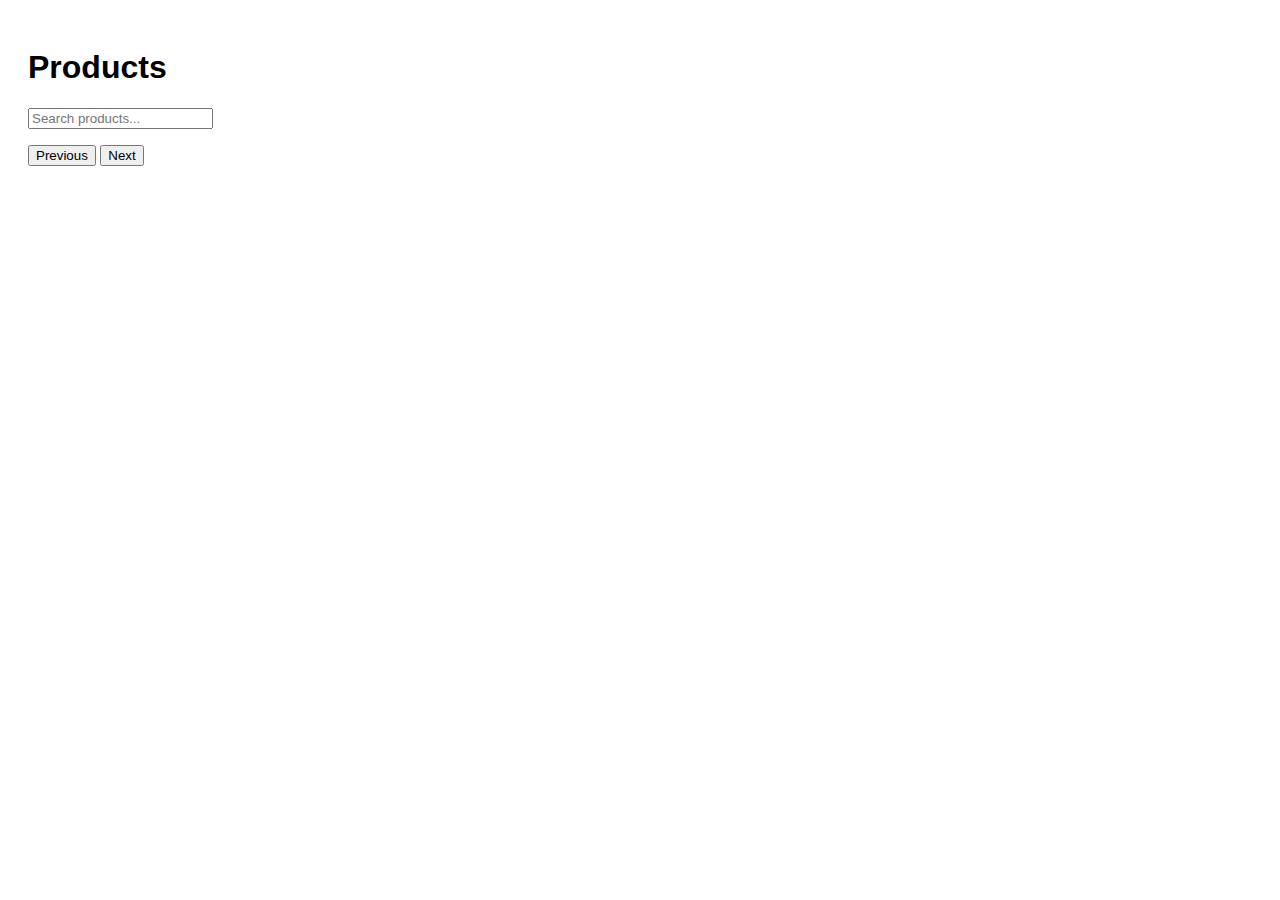
<file: Frontend/index.html>
<!DOCTYPE html>
<html lang="en">
<head>
    <meta charset="UTF-8">
    <title>Shop</title>
    <link rel="stylesheet" href="style.css">
</head>
<body>
    <h1>Products</h1>

    <!-- Champ de recherche -->
    <input type="text" id="searchInput" placeholder="Search products..." />

    <!-- Liste des produits -->
    <ul id="products"></ul>

    <!-- Pagination -->
    <div id="pagination">
        <button id="prevBtn">Previous</button>
        <span id="pageInfo"></span>
        <button id="nextBtn">Next</button>
    </div>

    <script src="app.js"></script>
</body>
</html>
</file>
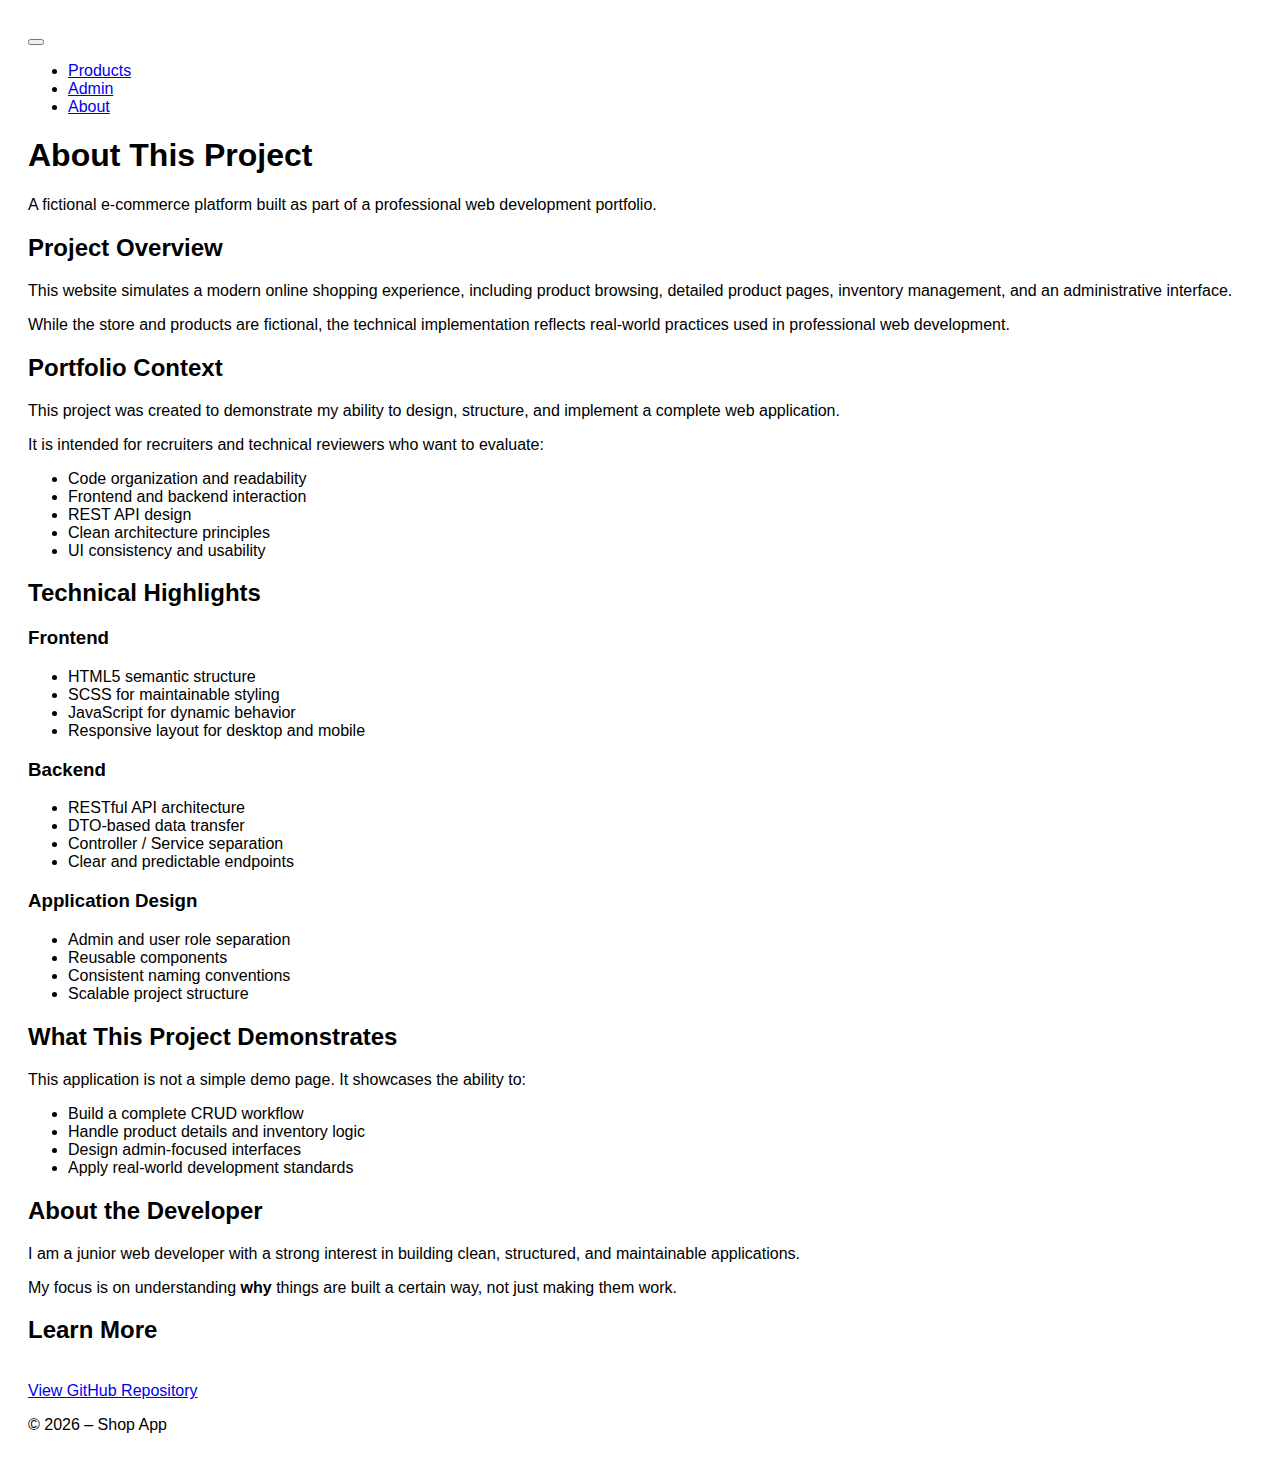
<file: Frontend/about.html>
<!DOCTYPE html>
<html lang="en">
<head>
    <meta charset="UTF-8">
    <title>Shop</title>
    <link href="https://cdn.jsdelivr.net/npm/bootstrap@5.3.8/dist/css/bootstrap.min.css" rel="stylesheet" integrity="sha384-sRIl4kxILFvY47J16cr9ZwB07vP4J8+LH7qKQnuqkuIAvNWLzeN8tE5YBujZqJLB" crossorigin="anonymous">
    <link rel="stylesheet" href="css/style.css">
</head>
<body>
    <div id="header"></div>

    <main>
        <div class="container">
            <section>
                <h1>About This Project</h1>
                <p>
                    A fictional e-commerce platform built as part of a professional web development portfolio.
                </p>
            </section>

            <section>
                <h2>Project Overview</h2>
                <p>
                    This website simulates a modern online shopping experience, including product browsing,
                    detailed product pages, inventory management, and an administrative interface.
                </p>
                <p>
                    While the store and products are fictional, the technical implementation reflects
                    real-world practices used in professional web development.
                </p>
            </section>

            <section>
                <h2>Portfolio Context</h2>
                <p>
                    This project was created to demonstrate my ability to design, structure, and implement
                    a complete web application.
                </p>
                <p>
                    It is intended for recruiters and technical reviewers who want to evaluate:
                </p>
                <ul>
                    <li>Code organization and readability</li>
                    <li>Frontend and backend interaction</li>
                    <li>REST API design</li>
                    <li>Clean architecture principles</li>
                    <li>UI consistency and usability</li>
                </ul>
            </section>

            <section>
                <h2>Technical Highlights</h2>

                <div class="row">
                    <div class="column">
                        <h3>Frontend</h3>
                        <ul>
                            <li>HTML5 semantic structure</li>
                            <li>SCSS for maintainable styling</li>
                            <li>JavaScript for dynamic behavior</li>
                            <li>Responsive layout for desktop and mobile</li>
                        </ul>
                    </div>

                    <div class="column">
                        <h3>Backend</h3>
                        <ul>
                            <li>RESTful API architecture</li>
                            <li>DTO-based data transfer</li>
                            <li>Controller / Service separation</li>
                            <li>Clear and predictable endpoints</li>
                        </ul>
                    </div>

                    <div class="column">
                        <h3>Application Design</h3>
                        <ul>
                            <li>Admin and user role separation</li>
                            <li>Reusable components</li>
                            <li>Consistent naming conventions</li>
                            <li>Scalable project structure</li>
                        </ul>
                    </div>
                </div>
            </section>

            <section>
                <h2>What This Project Demonstrates</h2>
                <p>
                    This application is not a simple demo page. It showcases the ability to:
                </p>
                <ul>
                    <li>Build a complete CRUD workflow</li>
                    <li>Handle product details and inventory logic</li>
                    <li>Design admin-focused interfaces</li>
                    <li>Apply real-world development standards</li>
                </ul>
            </section>

            <section>
                <h2>About the Developer</h2>
                <p>
                    I am a junior web developer with a strong interest in building clean, structured,
                    and maintainable applications.
                </p>
                <p>
                    My focus is on understanding <strong>why</strong> things are built a certain way,
                    not just making them work.
                </p>
            </section>

            <section>
                <h2>Learn More</h2>
                <br>
                <div>
                    <a href="https://github.com/BryanBD16/shop-app" class="btn btn-orange" target="_blank" rel="noopener noreferrer">View GitHub Repository</a>
                </div>
            </section>

        </div>
    </main>

    <div id="footer"></div>

    <!-- Scripts -->
    <script src="js/layout.js"></script>
    <script src="https://cdn.jsdelivr.net/npm/bootstrap@5.3.8/dist/js/bootstrap.bundle.min.js" integrity="sha384-FKyoEForCGlyvwx9Hj09JcYn3nv7wiPVlz7YYwJrWVcXK/BmnVDxM+D2scQbITxI" crossorigin="anonymous"></script>
  </body>
</body>
</html>
</file>
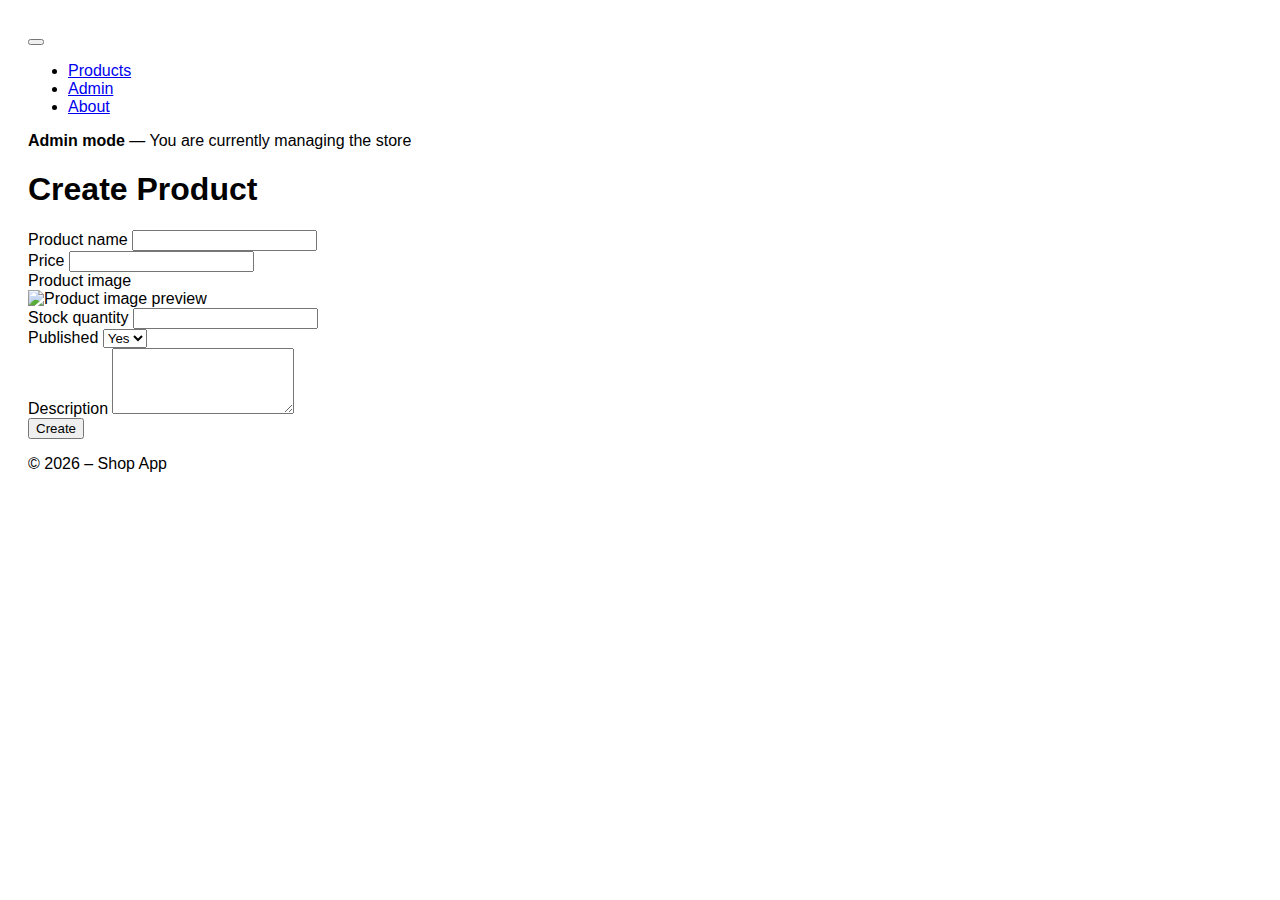
<file: Frontend/admin-product-create.html>
<!DOCTYPE html>
<html lang="en">
<head>
    <meta charset="UTF-8">
    <title>Shop</title>
    <link href="https://cdn.jsdelivr.net/npm/bootstrap@5.3.8/dist/css/bootstrap.min.css" rel="stylesheet" integrity="sha384-sRIl4kxILFvY47J16cr9ZwB07vP4J8+LH7qKQnuqkuIAvNWLzeN8tE5YBujZqJLB" crossorigin="anonymous">
    <link rel="stylesheet" href="css/style.css">
</head>
<body>
    <div id="header"></div>

    <div class="app-banner">
        <div class="container">
            <strong>Admin mode</strong> — You are currently managing the store
        </div>
    </div>

    <main class="main-content my-5">
        <div id="product-detail" class="row justify-content-center">
            <div class="col-12 col-md-6">
                <h1 class="text-center mb-4">Create Product</h1>

                <form id="createProductForm">
                    <div class="mb-3">
                        <label class="form-label">Product name</label>
                        <input id="productName" type="text" class="form-control" required>
                    </div>

                    <div class="mb-3">
                        <label class="form-label">Price</label>
                        <input id="productPrice" type="number" step="0.01" class="form-control" required>
                    </div>

                    <div class="mb-3">
                        <label class="form-label">Product image</label>

                        <!-- Image preview -->
                        <div class="text-center mb-2">
                            <img
                                id="productImagePreview"
                                class="img-fluid rounded"
                                style="max-height: 200px;"
                                alt="Product image preview"
                            >
                        </div>

                        <!-- Image gallery -->
                        <div id="imageGallery" class="d-flex flex-wrap gap-2 mb-2"></div>

                        <!-- Selected image path -->
                        <input type="hidden" id="productImagePath">
                    </div>

                    <div class="mb-3">
                        <label class="form-label">Stock quantity</label>
                        <input id="productStock" type="number" class="form-control" required>
                    </div>

                    <div class="mb-3">
                        <label class="form-label">Published</label>
                        <select id="productIsPublished" class="form-select">
                            <option value="true">Yes</option>
                            <option value="false">No</option>
                        </select>
                    </div>

                    <div class="mb-4">
                        <label class="form-label">Description</label>
                        <textarea id="productDescription" class="form-control" rows="4"></textarea>
                    </div>

                    <div class="d-flex justify-content-center gap-2">
                        <button type="submit" class="btn btn-orange">Create</button>
                    </div>
                </form>
            </div>
        </div>
    </main>

    <div id="footer"></div>

    <!-- Scripts -->
    <script src="js/layout.js"></script>
    <script src="js/admin-product-create.js"></script>
    <script src="https://cdn.jsdelivr.net/npm/bootstrap@5.3.8/dist/js/bootstrap.bundle.min.js" integrity="sha384-FKyoEForCGlyvwx9Hj09JcYn3nv7wiPVlz7YYwJrWVcXK/BmnVDxM+D2scQbITxI" crossorigin="anonymous"></script>
</body>
</html>
</file>
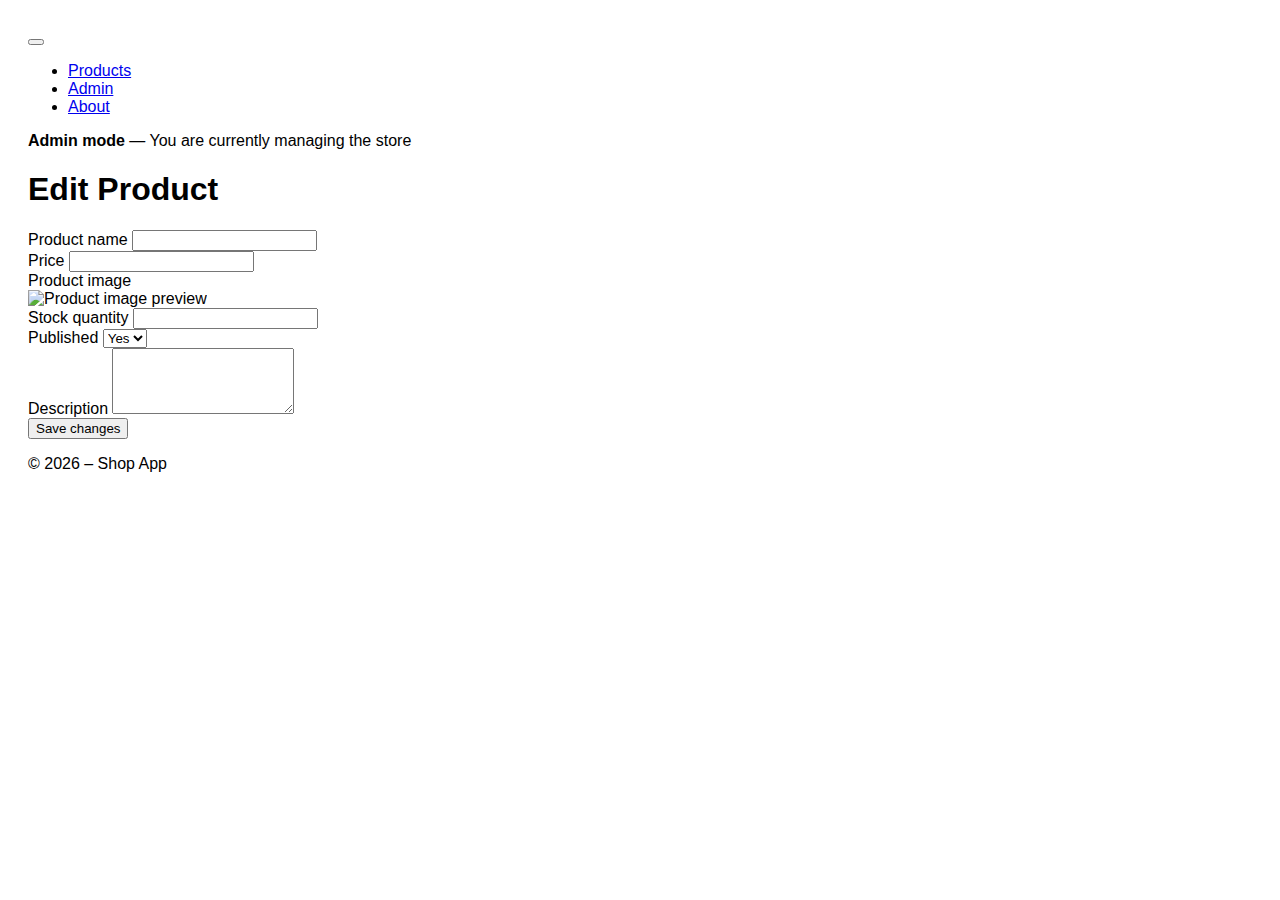
<file: Frontend/admin-product-edit.html>
<!DOCTYPE html>
<html lang="en">
<head>
    <meta charset="UTF-8">
    <title>Shop</title>
    <link href="https://cdn.jsdelivr.net/npm/bootstrap@5.3.8/dist/css/bootstrap.min.css" rel="stylesheet" integrity="sha384-sRIl4kxILFvY47J16cr9ZwB07vP4J8+LH7qKQnuqkuIAvNWLzeN8tE5YBujZqJLB" crossorigin="anonymous">
    <link rel="stylesheet" href="css/style.css">
</head>
<body>
    <div id="header"></div>

    <div class="app-banner">
        <div class="container">
            <strong>Admin mode</strong> — You are currently managing the store
        </div>
    </div>

    <main class="main-content my-5">
        <div id="product-detail" class="row justify-content-center">
            <div class="col-12 col-md-6">
                <h1 class="text-center mb-4">Edit Product</h1>

                <form id="editProductForm">
                    <div class="mb-3">
                        <label class="form-label">Product name</label>
                        <input id="productName" type="text" class="form-control" required>
                    </div>

                    <div class="mb-3">
                        <label class="form-label">Price</label>
                        <input id="productPrice" type="number" step="0.01" class="form-control" required>
                    </div>

                    <div class="mb-3">
                        <label class="form-label">Product image</label>

                        <!-- Image preview -->
                        <div class="text-center mb-2">
                            <img
                                id="productImagePreview"
                                class="img-fluid rounded"
                                style="max-height: 200px;"
                                alt="Product image preview"
                            >
                        </div>

                        <!-- Image gallery -->
                        <div id="imageGallery" class="d-flex flex-wrap gap-2 mb-2"></div>

                        <!-- Selected image path -->
                        <input type="hidden" id="productImagePath">
                    </div>

                    <div class="mb-3">
                        <label class="form-label">Stock quantity</label>
                        <input id="productStock" type="number" class="form-control" required>
                    </div>

                    <div class="mb-3">
                        <label class="form-label">Published</label>
                        <select id="productIsPublished" class="form-select">
                            <option value="true">Yes</option>
                            <option value="false">No</option>
                        </select>
                    </div>

                    <div class="mb-4">
                        <label class="form-label">Description</label>
                        <textarea id="productDescription" class="form-control" rows="4"></textarea>
                    </div>

                    <div class="d-flex justify-content-center gap-2">
                        <button type="submit" class="btn btn-orange">Save changes</button>
                    </div>
                </form>
            </div>
        </div>
    </main>

    <div id="footer"></div>

    <!-- Scripts -->
    <script src="js/layout.js"></script>
    <script src="js/admin-product-edit.js"></script>
    <script src="https://cdn.jsdelivr.net/npm/bootstrap@5.3.8/dist/js/bootstrap.bundle.min.js" integrity="sha384-FKyoEForCGlyvwx9Hj09JcYn3nv7wiPVlz7YYwJrWVcXK/BmnVDxM+D2scQbITxI" crossorigin="anonymous"></script>
</body>
</html>
</file>
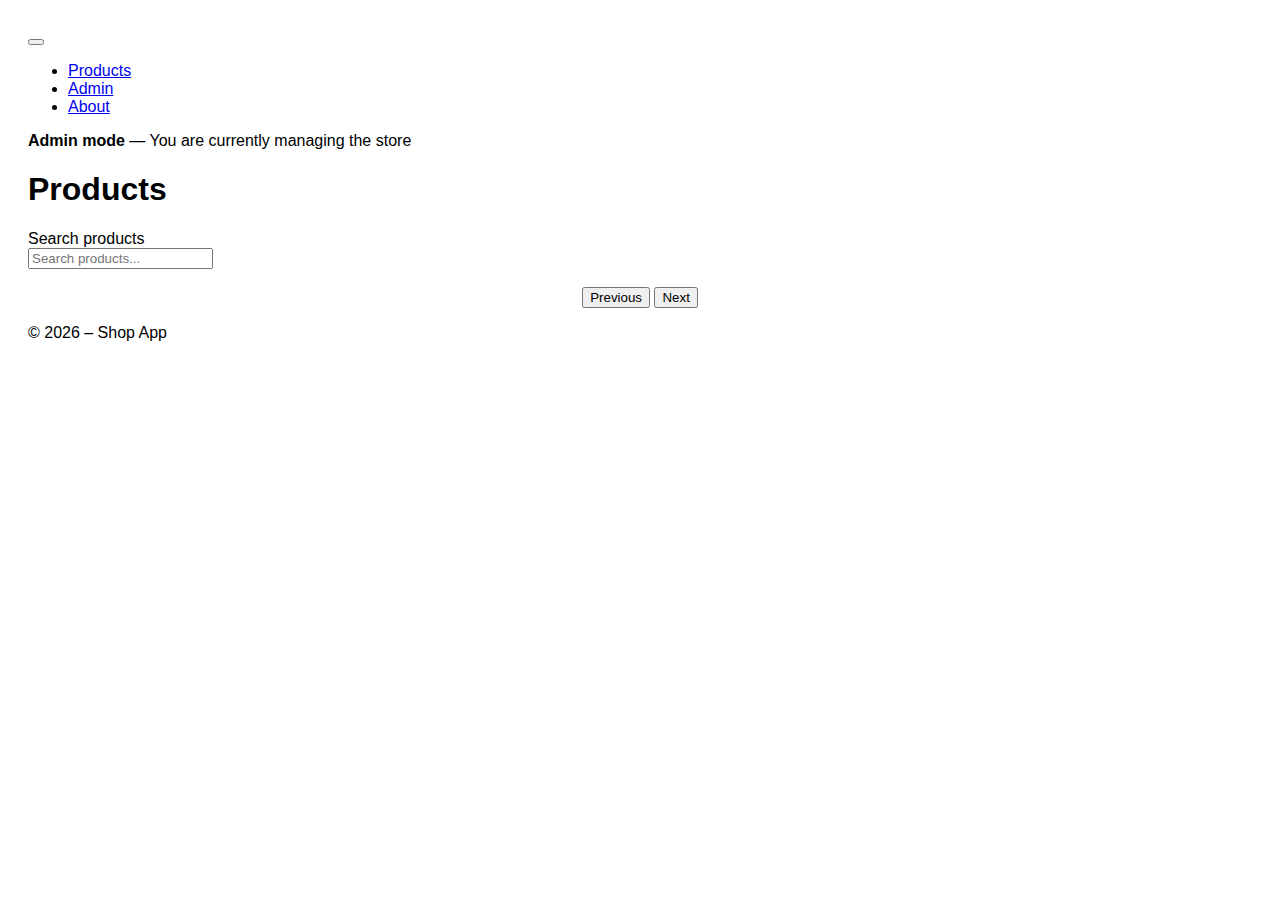
<file: Frontend/admin-products.html>
<!DOCTYPE html>
<html lang="en">
<head>
    <meta charset="UTF-8">
    <title>Shop</title>
    <link href="https://cdn.jsdelivr.net/npm/bootstrap@5.3.8/dist/css/bootstrap.min.css" rel="stylesheet" integrity="sha384-sRIl4kxILFvY47J16cr9ZwB07vP4J8+LH7qKQnuqkuIAvNWLzeN8tE5YBujZqJLB" crossorigin="anonymous">
    <link rel="stylesheet" href="css/style.css">
</head>
<body>
    <div id="header"></div>
    <div class="app-banner">
        <div class="container">
            <strong>Admin mode</strong> — You are currently managing the store
        </div>
    </div>
    <main>
        <div class="container">
        <h1>Products</h1>

        <label for="searchInput" class="form-label mb-0 small">
            Search products
        </label>
        <br>
        <input type="text" id="searchInput" placeholder="Search products..." />
        <br><br>

        <!-- Products list -->
        <div id="products" class="row"></div>

        <!-- Pagination -->
        <div id="pagination" style="text-align: center;">
            <button class="btn-white" id="prevBtn">Previous</button>
            <span id="pageInfo"></span>
            <button class="btn-white" id="nextBtn">Next</button>
        </div>
        </div>
    </main>

    <div id="footer"></div>

    <!-- Scripts -->
    <script src="js/layout.js"></script>
    <script src="js/admin-products.js"></script>
    <script src="https://cdn.jsdelivr.net/npm/bootstrap@5.3.8/dist/js/bootstrap.bundle.min.js" integrity="sha384-FKyoEForCGlyvwx9Hj09JcYn3nv7wiPVlz7YYwJrWVcXK/BmnVDxM+D2scQbITxI" crossorigin="anonymous"></script>
  </body>
</body>
</html>
</file>
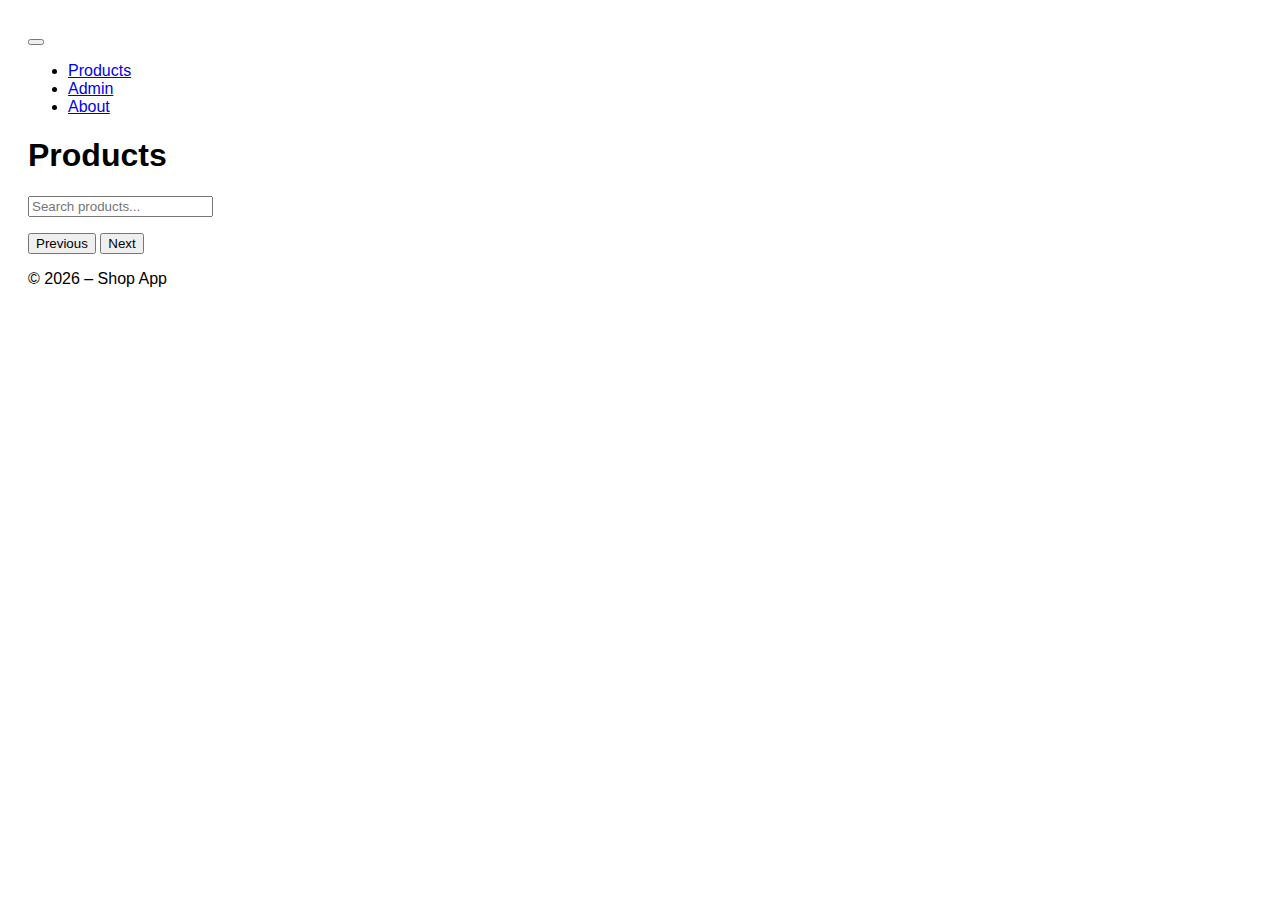
<file: Frontend/products.html>
<!DOCTYPE html>
<html lang="en">
<head>
    <meta charset="UTF-8">
    <title>Shop</title>
    <link rel="stylesheet" href="style.css">
</head>
<body>
    <div id="header"></div>
    <h1>Products</h1>

    <!-- Search field -->
    <input type="text" id="searchInput" placeholder="Search products..." />

    <!-- Products list -->
    <ul id="products"></ul>

    <!-- Pagination -->
    <div id="pagination">
        <button id="prevBtn">Previous</button>
        <span id="pageInfo"></span>
        <button id="nextBtn">Next</button>
    </div>

    <div id="footer"></div>

    <!-- Scripts -->
    <script src="js/layout.js"></script>
    <script src="js/products.js"></script>
</body>
</html>
</file>
<file: Frontend/style.css>
body {
    font-family: Arial, sans-serif;
    padding: 20px;
}
</file>
<file: Frontend/css/style.css>
body {
    font-family: Arial, sans-serif;
    padding: 20px;
}
</file>
